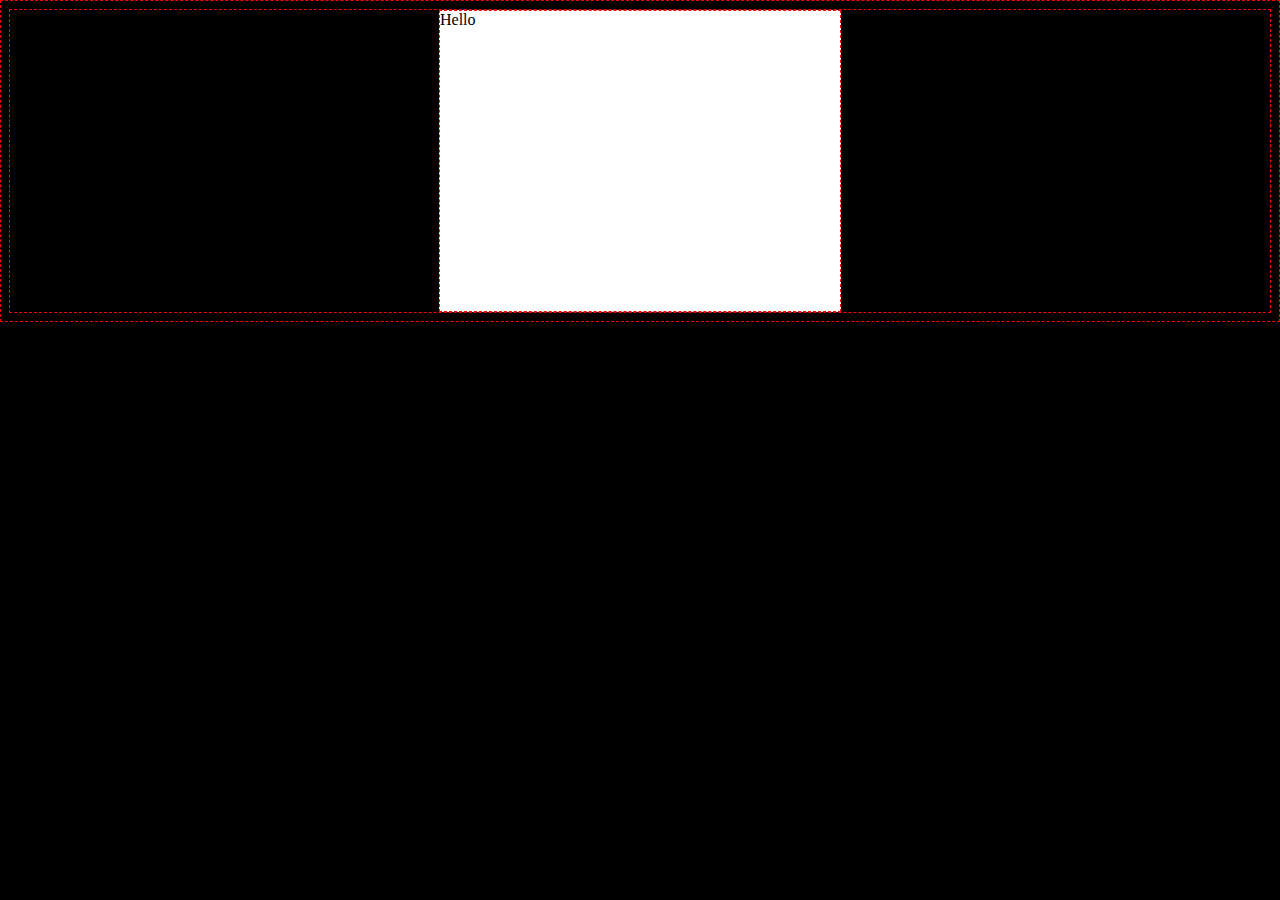
<file: .learn/resets/10-center-postcard/index.html>
<!DOCTYPE html>
<html lang="en">
	<head>
		<meta charset="UTF-8" />
		<meta name="viewport" content="width=device-width, initial-scale=1.0" />
		<link rel="stylesheet" href="styles.css" />
		<title>MY POST CARD</title>
	</head>

	<body>
		<div class="postcard">Hello</div>
	</body>
</html>
</file>
<file: .learn/resets/10-center-postcard/styles.css>
body {
	background: black;
}

* {
	border: 1px dashed red;
	min-height: 10px;
}

.postcard {
	background: white;
	width: 400px;
	height: 300px;
	margin: auto;
}
</file>
